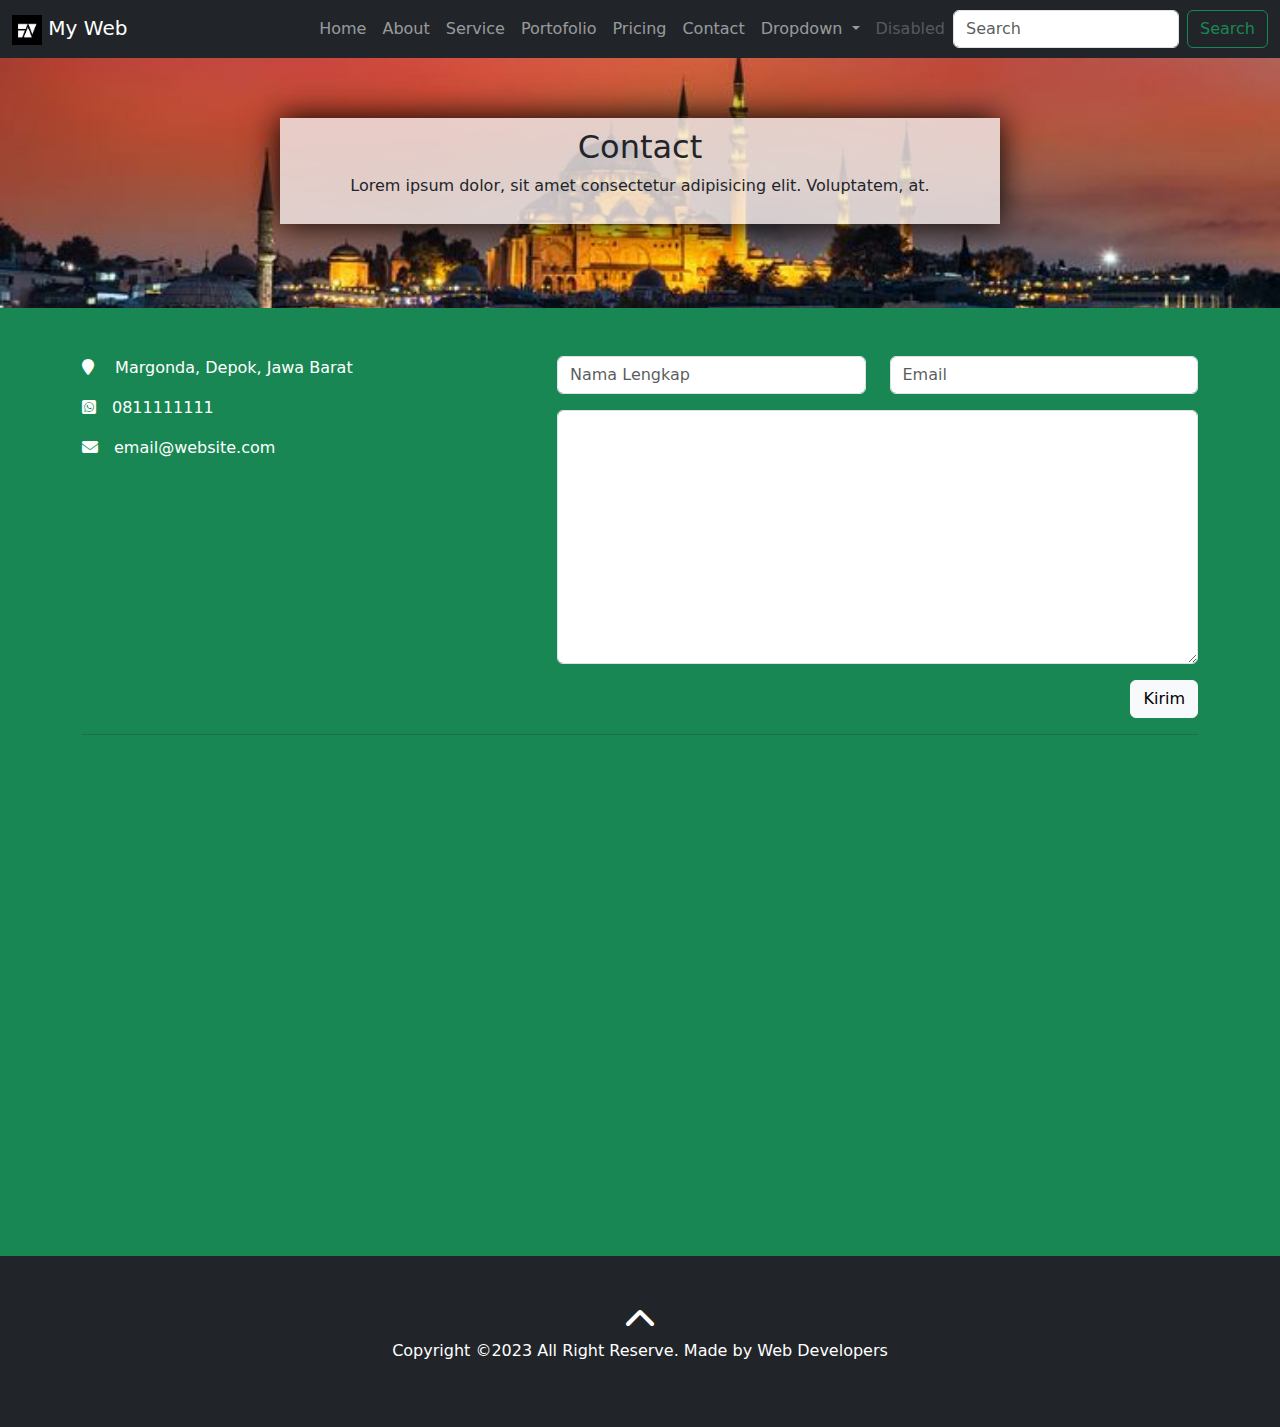
<file: contact.html>
<!DOCTYPE html>
<html lang="en">
  <head>
    <meta charset="utf-8" />
    <meta name="viewport" content="width=device-width, initial-scale=1" />
    <title>Portofolio | My Web</title>
    <!-- for css framwork -->
    <link
      href="https://cdn.jsdelivr.net/npm/bootstrap@5.3.2/dist/css/bootstrap.min.css"
      rel="stylesheet"
    />
    <!-- for fontawesome  -->
    <link
      rel="stylesheet"
      href="https://cdnjs.cloudflare.com/ajax/libs/font-awesome/6.5.1/css/all.min.css"
    />

    <!-- eksternal css -->
    <link rel="stylesheet" href="style.css" />

    <!-- favicon -->
    <link rel="shortcut icon" href="favicon.ico" type="image/x-icon" />
  </head>
  <body>
    <!-- section menu atau navigasi -->
    <nav
      id="menu"
      class="navbar navbar-expand-lg bg-dark navbar-dark sticky-top"
    >
      <div class="container-fluid">
        <a class="navbar-brand" href="index.html">
          <img src="fn cropped.jpg" alt="Bootstrap" width="30" height="30" />
          My Web</a
        >
        <button
          class="navbar-toggler"
          type="button"
          data-bs-toggle="collapse"
          data-bs-target="#navbarSupportedContent"
          aria-controls="navbarSupportedContent"
          aria-expanded="false"
          aria-label="Toggle navigation"
        >
          <span class="navbar-toggler-icon"></span>
        </button>
        <div
          class="collapse navbar-collapse justify-content-end"
          id="navbarSupportedContent"
        >
          <ul class="navbar-nav mb-2 mb-lg-0">
            <li class="nav-item">
              <a
                class="nav-link"
                aria-current="page"
                href="index.html#carouselExampleCaptions"
                >Home</a
              >
            </li>
            <li class="nav-item">
              <a class="nav-link" href="index.html#about">About</a>
            </li>
            <li class="nav-item">
              <a class="nav-link" href="index.html#service">Service</a>
            </li>
            <li class="nav-item">
              <a class="nav-link" href="portofolio.html">Portofolio</a>
            </li>
            <li class="nav-item">
              <a class="nav-link" href="index.html#pricing">Pricing</a>
            </li>
            <li class="nav-item">
              <a class="nav-link" href="contact.html">Contact</a>
            </li>
            <li class="nav-item dropdown">
              <a
                class="nav-link dropdown-toggle"
                href="#"
                role="button"
                data-bs-toggle="dropdown"
                aria-expanded="false"
              >
                Dropdown
              </a>
              <ul class="dropdown-menu">
                <li><a class="dropdown-item" href="#">Action</a></li>
                <li><a class="dropdown-item" href="#">Another action</a></li>
                <li><hr class="dropdown-divider" /></li>
                <li>
                  <a class="dropdown-item" href="#">Something else here</a>
                </li>
              </ul>
            </li>
            <li class="nav-item">
              <a class="nav-link disabled" aria-disabled="true">Disabled</a>
            </li>
          </ul>
          <form class="d-flex" role="search">
            <input
              class="form-control me-2"
              type="search"
              placeholder="Search"
              aria-label="Search"
            />
            <button class="btn btn-outline-success" type="submit">
              Search
            </button>
          </form>
        </div>
      </div>
    </nav>
    <div class="banner-page">
      <div class="title-page">
        <h2>Contact</h2>
        <p>
          Lorem ipsum dolor, sit amet consectetur adipisicing elit. Voluptatem,
          at.
        </p>
      </div>
    </div>

    <!-- section contact  -->
    <div class="container-fluid bg-success py-5">
      <div class="container">
        <div class="row">
          <div class="col-5 text-white">
            <p>
              <i class="fa fa-map-marker me-3"> </i>
              Margonda, Depok, Jawa Barat
            </p>
            <p>
              <a
                href="http://wa.me/+6285172477860"
                class="text-white text-decoration-none"
                ><i class="fa-brands fa-square-whatsapp me-3"></i>0811111111</a
              >
            </p>
            <p>
              <a
                href="mailto:farisagriuniversity@gmail.com"
                class="text-white text-decoration-none"
                ><i class="fa fa-envelope me-3"></i>email@website.com</a
              >
            </p>
          </div>
          <div class="col-7">
            <form action="">
              <div class="row">
                <div class="col-6">
                  <input
                    type="text"
                    placeholder="Nama Lengkap"
                    id=""
                    class="form-control"
                  />
                </div>
                <div class="col-6">
                  <input
                    type="text"
                    placeholder="Email"
                    id=""
                    class="form-control"
                  />
                </div>
              </div>
              <textarea
                name=""
                id=""
                rows="10"
                class="form-control my-3"
              ></textarea>
              <input
                type="submit"
                value="Kirim"
                class="btn btn-light float-end"
              />
            </form>
          </div>
        </div>
        <hr />
        <iframe
          src="https://www.google.com/maps/embed?pb=!1m18!1m12!1m3!1d3965.0433838973686!2d106.82312517528193!3d-6.388403393602057!2m3!1f0!2f0!3f0!3m2!1i1024!2i768!4f13.1!3m3!1m2!1s0x2e69ec6e06f8179b%3A0xc393f79d8debe4df!2sRumah%20Coding!5e0!3m2!1sen!2sid!4v1702541211988!5m2!1sen!2sid"
          width="100%"
          height="450"
          style="border: 0"
          allowfullscreen=""
          loading="lazy"
          referrerpolicy="no-referrer-when-downgrade"
        ></iframe>
      </div>
    </div>

    <!-- section footer -->

    <footer class="container-fluid text-center text-white bg-dark py-5">
      <a href="#">
        <i class="fa fa-chevron-up fa-2x text-white"></i>
      </a>
      <p>Copyright &copy;2023 All Right Reserve. Made by Web Developers</p>
    </footer>
    <!-- for js framwork -->
    <script src="https://cdn.jsdelivr.net/npm/bootstrap@5.3.2/dist/js/bootstrap.bundle.min.js"></script>
    <!-- vanila tilt -->
  </body>
</html>
</file>
<file: style.css>
.carousel-item img {
    height: 90vh;
}

.carousel-caption {
    background-color: rgba(0, 0, 0, .5);
    margin-bottom: 20px;
}

.bg-gradblue {
    /* background-image: linear-gradient(to right, dodgerblue, purple);
     */
     /* background-image: radial-gradient(); */
     background-color: dodgerblue;
}

.text-justify {
    text-align: justify;
}

.img-thumbnail img {
    height: 200px;
    width: 100%;
}

.card {
    transform-style: preserve-3d;
}

.card:hover img {
    transform: translateZ(50px);
}


.card:hover .card-body {
    transform: translateZ(50px);
}

.box:hover {
    box-shadow: 0 0 50px aqua;
    transform: scale(1.1);
}

.banner-page {
    height: 250px;
    background-image: url(istanbul.jpg);
    background-repeat: no-repeat;
    background-size: cover;
    background-position: center;
    padding: 40px;
}

.title-page {
    width: 60%;
    margin: auto;
    background-color: rgba(244, 238, 238, 0.8);
    text-align: center;
    padding: 10px;
    margin-top: 20px;
    box-shadow: 0 0 30px black;
}
</file>
